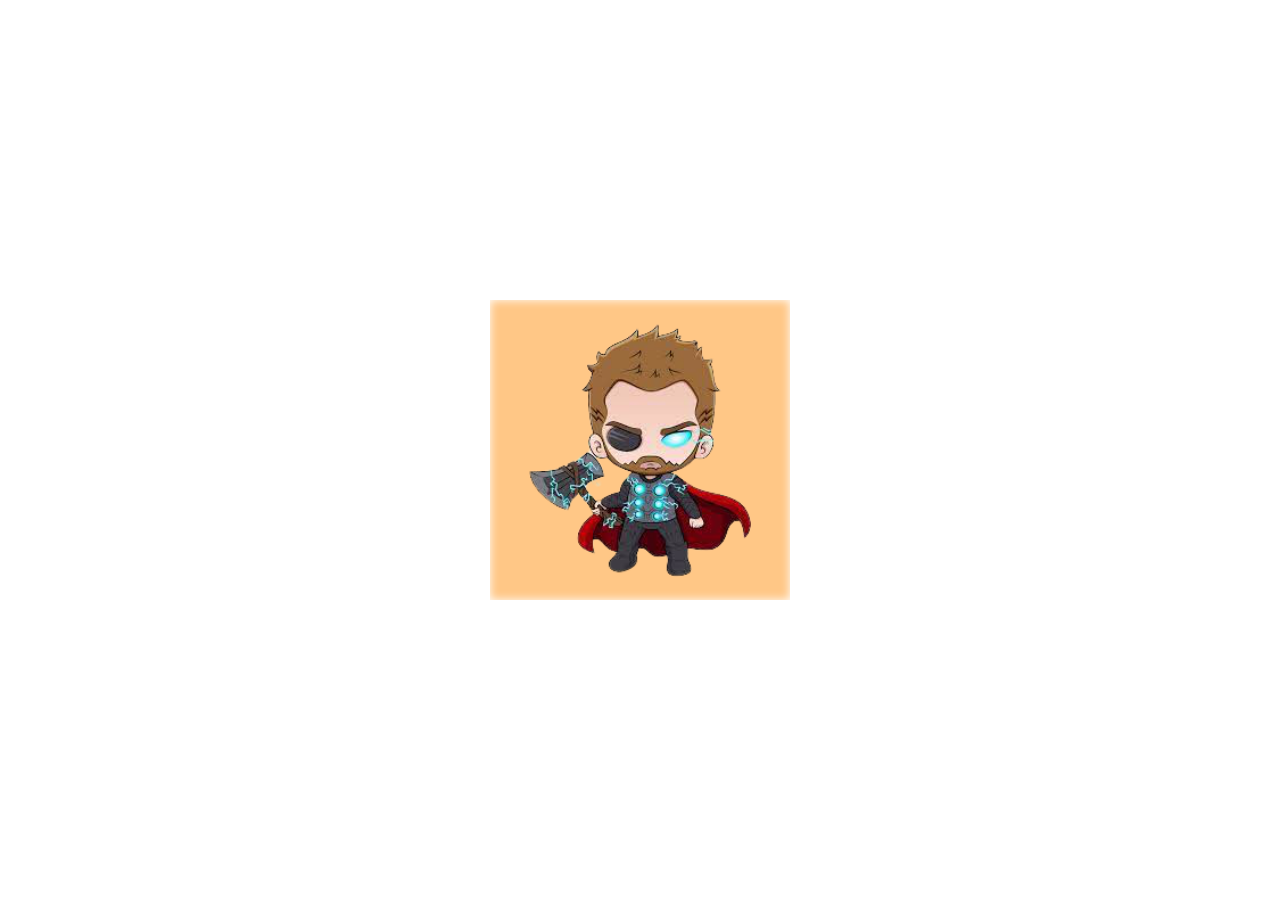
<file: index.html>
<!DOCTYPE html>
<html lang="en">
<head>
    <meta charset="UTF-8">
    <meta http-equiv="X-UA-Compatible" content="IE=edge">
    <meta name="viewport" content="width=device-width, initial-scale=1.0">
    <title>Avenger Box</title>
    <link rel="stylesheet" href ="./Anima.css" />


</head>
<body>
    <div class="Anima_sec">
        <div class="box">
            <div>
                <span class="Side1"><img src = 'thor.png'/></span>
                <span class="Side2"><img src = 'DrStrang.png'/></span>
                <span class = "Side3"><img src = 'cap.png' /></span>
                <span class = "Side4"><img src = 'scarlet.png'/></span>
                <span class = "Side4"><img src = 'hawkay.png'/></span>
                <span class = "Side4"><img src = 'hawkay.png' /></span>
            </div>
        </div>
        
    </div>
    
</body>
</html>
</file>
<file: Anima.css>
*{
    margin:0;
    padding:0;
    box-sizing: border-box;
}
:root{
    --trans:150px;
}
.Anima_sec{
    width: 100vw;
    min-height:100vh;
    display: flex;
    justify-content: center;
    align-items: center;
}
.Anima_sec .box{
    position: relative;
    width: 300px;
    height: 300px;
    transform-style: preserve-3d;
    animation:spin 5s linear infinite ;
}
@keyframes spin{
    0%{
        transform: rotateX(-30deg) rotateY(360deg);
    }
    100%{
        transform: rotateX(-30deg) rotateY(0deg);
    }
}
.Anima_sec .box::after{
    content: "";
    position: absolute;
    width: 100%;
    height:100%;
    background-color: rgba(128, 128, 128, 0.534);
    transform: rotateX(90deg) translateZ(-250px);
    filter:blur(5px);

}

.Anima_sec .box:hover{
    transform: rotateY(360deg);

}
.box div{
    position: absolute;
    top: 0;
    left: 0;
    width:100%;
    height: 100%;
    transform-style: preserve-3d;

}
.box div span{
    position: absolute;
    top: 0;
    left: 0;
    width:100%;
    height: 100%;
    display: flex;
    align-items: center;
    justify-content: center;
    backface-visibility: hidden;
    box-shadow:inset 0 0 10px white;

}
.box div span:nth-child(1){
    transform: rotateX(0deg) translateZ(var(--trans));
    background-color: #ffc786;
}
.box div span:nth-child(2){
    transform: rotateY(90deg) translateZ(var(--trans));
    background-color: #e29d4f;
}
.box div span:nth-child(3){
    transform: rotateY(180deg) translateZ(var(--trans));
    background-color: #ffc786;
}
.box div span:nth-child(4){
    transform: rotateY(270deg) translateZ(var(--trans));
    background-color: #e29d4f;
}
.box div span:nth-child(5){
    transform: rotateX(90deg) translateZ(var(--trans));
    background-color: #ffc786;
}
.box div span:nth-child(6){
    transform: rotateX(90deg) translateZ(calc(-1 * var(--trans)));
    background-color: #e29d4f;
}
.box div span img{
    width: 80%;
}

@media(max-width:550px){
    :root{
        --trans:100px;
    }
    .Anima_sec .box{
        width: 200px;
        height: 200px;
    }
    .Anima_sec .box::after{
        transform: rotateX(90deg) translateZ(-180px);
    }



}
</file>
